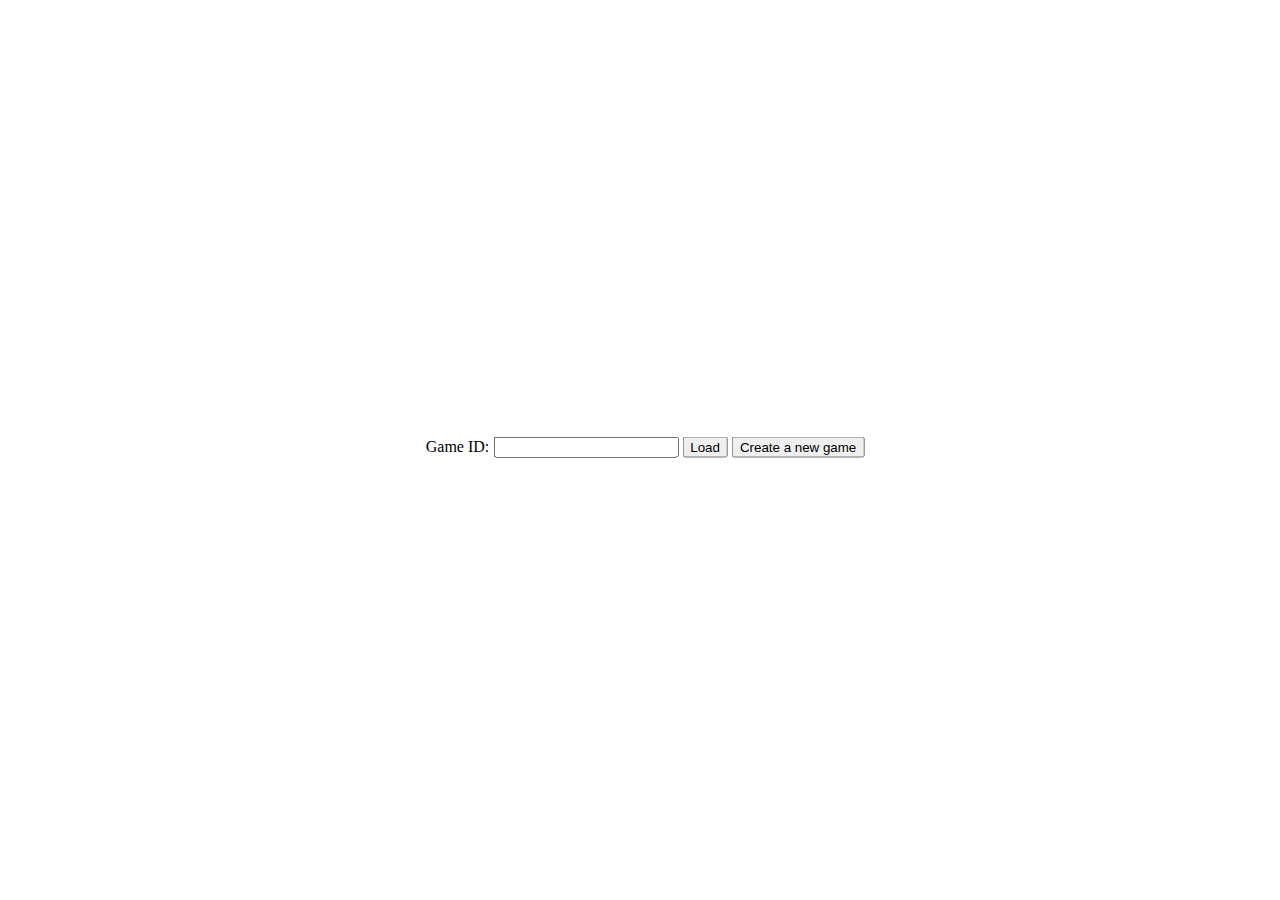
<file: mf-kalaha-ui/index.html>
<html>
    <head>
        <title>Kalaha Game</title>
        <link rel="stylesheet" href="css/style.css">
        <script src="js/script.js" defer></script>
    </head>
    <body>
        <div class="container">
            <div id="load-game">
                <form action="index.html">
                    <label for="game-id">Game ID: </label>
                    <input type="text" name="game-id" id="game-id">
                    <input type="submit" name="load-game-submit" id="load-game-submit" value="Load">
                    <button type="button" onclick="return createNewGame();">Create a new game</button>
                </form>
            </div>
            <div id="game-container" style="display: none;">
                <p class="player" id="p2">Player 2</p>
                <div class="board">
                    <div class="section endsection">
                        <div onclick="return showIllegalMoveError('Only houses can be chosen');" class="pit"><p class="bead" id="s1">6</p></div> 
                    </div>
                    <div class="section midsection">
                      <div class="midrow topmid">
                        <div onclick="return move(12);" class="pit"><p class="bead" id="h11">6</p></div>
                        <div onclick="return move(11);" class="pit"><p class="bead" id="h10">6</p></div>
                        <div onclick="return move(10);" class="pit"><p class="bead" id="h9">6</p></div>
                        <div onclick="return move(9);" class="pit"><p class="bead" id="h8">6</p></div>
                        <div onclick="return move(8);" class="pit"><p class="bead" id="h7">6</p></div>
                        <div onclick="return move(7);" class="pit"><p class="bead" id="h6">6</p></div>
                      </div>
                      <div class="midrow botmid">
                        <div onclick="return move(1);" class="pit"><p class="bead" id="h0">6</p></div>
                        <div onclick="return move(2);" class="pit"><p class="bead" id="h1">6</p></div>
                        <div onclick="return move(3);" class="pit"><p class="bead" id="h2">6</p></div>
                        <div onclick="return move(4);" class="pit"><p class="bead" id="h3">6</p></div>
                        <div onclick="return move(5);" class="pit"><p class="bead" id="h4">6</p></div>
                        <div onclick="return move(6);" class="pit"><p class="bead" id="h5">6</p></div>
                      </div>
                    </div>
                    <div class="section endsection">
                        <div onclick="return showIllegalMoveError('Only houses can be chosen');" class="pit"><p class="bead" id="s0">6</p></div>        
                    </div>
                  </div>
                  <p class="player" id="p1">Player 1</p>
            </div>
            <div id="result-container" style="display: none;">
                <h1 id="result-text"></h1>
            </div>
        </div>
    </body>
</html>
</file>
<file: mf-kalaha-ui/css/style.css>
.container {
    margin: 5px;
    position: absolute;
    top: 50%;
    left: 50%;
    -moz-transform: translateX(-50%) translateY(-50%);
    -webkit-transform: translateX(-50%) translateY(-50%);
    transform: translateX(-50%) translateY(-50%);
}

.board
{
  display:flex;
  background-color:lightseagreen;
  height:200px;
  width:800px;
  border-radius:50px;
  padding:30px;
  margin: 5px;
}

.section
{
  /* background-color:rgba(255, 255, 255, 0.03); */
  margin:5px;
}

.endsection
{
  display:flex;
  flex-grow:1;
}

.midsection
{
  display:flex;
  flex-direction:column;
  flex-grow:6;
}

.midrow
{
  display:flex;
  flex-grow:1;
}

.pit
{
  position:relative;
  background-color:rgba(255, 255, 255, 0.08);
  flex-grow:1;
  margin:5px;
  border-radius:50px;
}

.bead
{
  position: absolute;
  top: 25%;
  left: 50%;
  -moz-transform: translateX(-50%) translateY(-50%);
  -webkit-transform: translateX(-50%) translateY(-50%);
  transform: translateX(-50%) translateY(-50%);
  text-align: center;
  font-size: 20px;
  color: black;
}

.player
{
    font-size: 40px;
    text-align: center;
}
</file>
